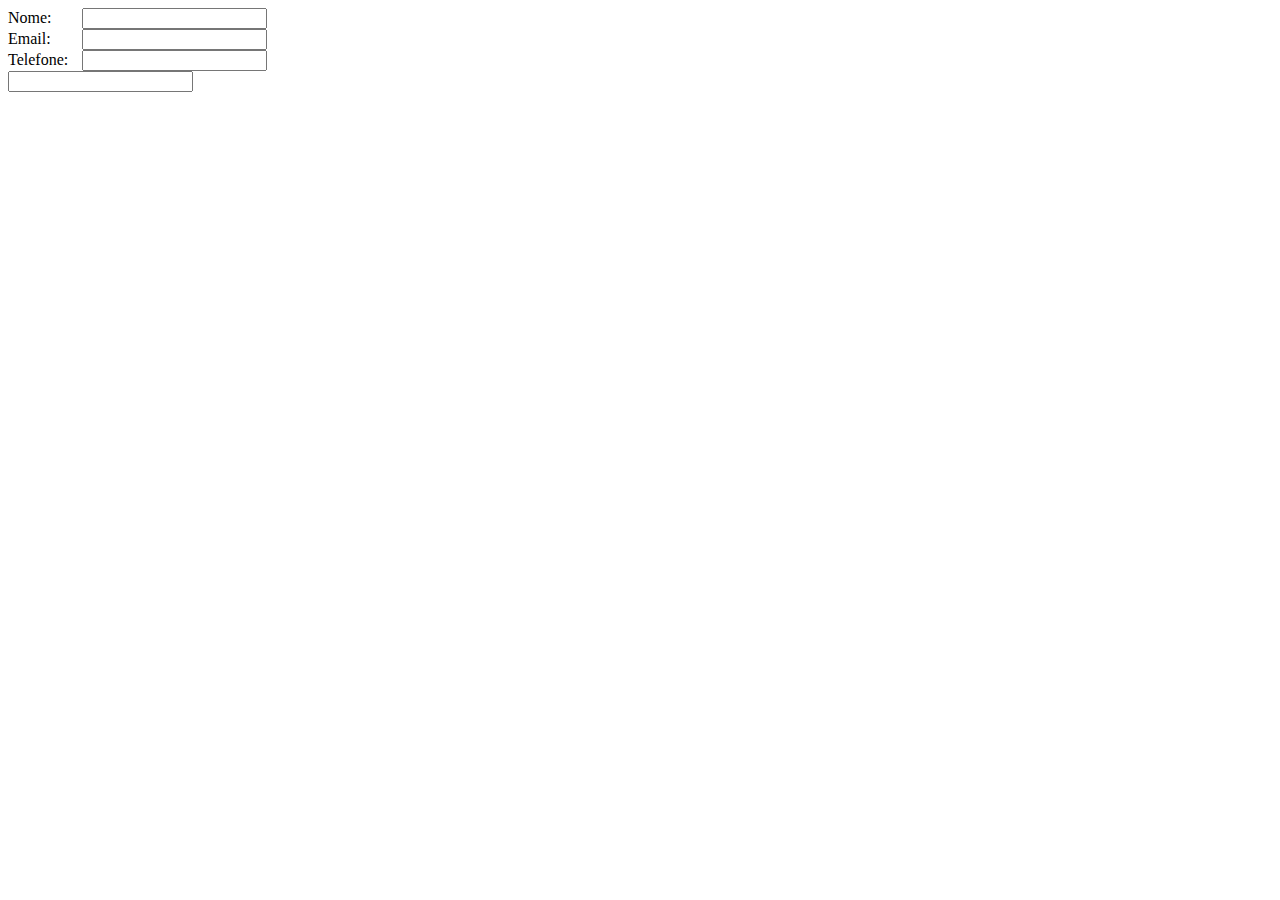
<file: imagens futuras/pasta1/index.html>
<html>



<head>

    <title>Como Validar um formulário dinamicamente com jQuery</title>

    <script type="text/javascript">

        $(document).ready(function () {

            $("input").blur(function () {

                if ($(this).val() == "") {

                    $(this).css({ "border": "1px solid #F00", "padding": "2px" });

                }

            });

            $("#botao").click(function () {

                var cont = 0;

                $("#form input").each(function () {

                    if ($(this).val() == "") {

                        ($(this).css({ "border": "1px solid #F00", "padding": "2px" }));

                    }

                });

                if (cont == 0) {

                    $("#form").submit();

                }

            });

        });

    </script>

</head>
<body>
 <form id="form" name="form" method="post">
 <span style="display:inline-table; width:70px;">Nome:</span>
 <input type="text" id="nome" value="" /><br />

 <span style="display:inline-table; width:70px;">Email:</span>
<input type="text" id="email" value="" /><br />

<span style="display:inline-table; width:70px;">Telefone:</span>
<input type="text" id="telefone" value="" /><br />
<input type="text" id="telefone" value="" /><br />
</form>
</body>

</html>
</file>
